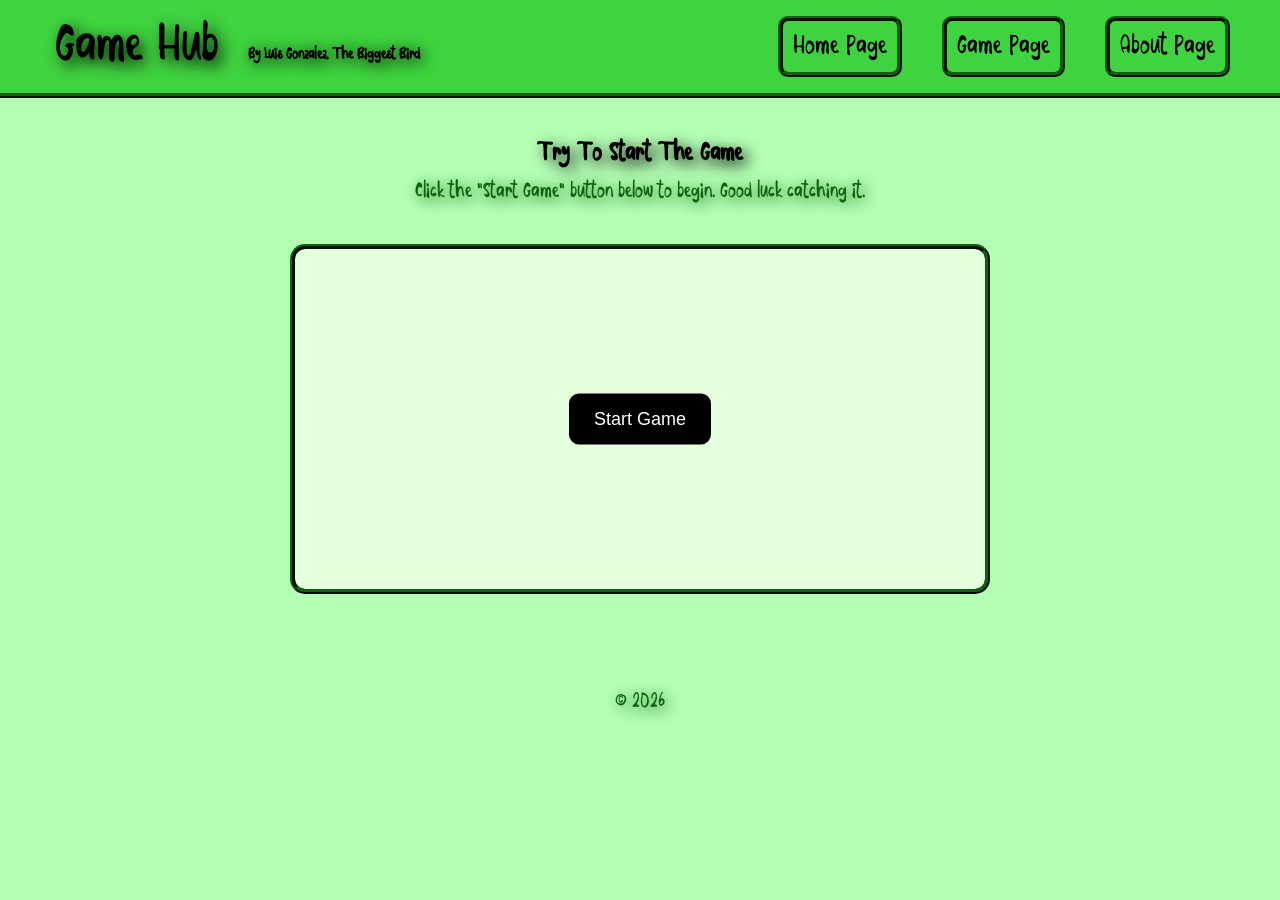
<file: index.html>
<!DOCTYPE html>

<html lang="en">

<head>
    <meta charset="UTF-8">
    <meta name="viewport" content="width=device-width, initial-scale=1.0">
    <title>Game Hub</title>

    <link rel="stylesheet" href="css/style.css">
</head>

<body>
    <nav class="navbar">
        <div class="logo">
            Game Hub
            <span class="subtitle">
                By Luis Gonzalez, The Biggest Bird
            </span>
        </div>

        <ul class="nav-links">
            <li><a href="index.html">Home Page</a></li>
            <li><a href="GetToSchool7/index.html">Game Page</a></li>
            <li><a href="about.html">About Page</a></li>
        </ul>
    </nav>

    <section class="hero">
        <h1>Try To Start The Game</h1>

        <p class="main-text">
            Click the "Start Game" button below to begin.
            Good luck catching it.
        </p>

        <div class="game-box">
            <button id="startButton">
                Start Game
            </button>

            <p id="brokenMessage"></p>

        </div>

    </section>

    <script>

        let tries = 0;

        const button = document.getElementById("startButton");

        if (window.innerWidth <= 768) {
            button.addEventListener("click", moveButton);
        }

        else {
            button.addEventListener("mouseover", moveButton);
        }

        function moveButton() {

            var gameBox = document.querySelector(".game-box");
            var message = document.getElementById("brokenMessage");

            button.style.transform = "none";

            var maxWidth = gameBox.clientWidth - button.offsetWidth;
            var maxHeight = gameBox.clientHeight - button.offsetHeight;

            var randomX = Math.random() * maxWidth;
            var randomY = Math.random() * maxHeight;

            button.style.left = randomX + "px";
            button.style.top = randomY + "px";

            tries++;

            if (tries >= 10) {

                message.innerHTML =
                    'uh ohh... you are too slow.<br>Maybe try the "Game Page" button on the navbar';

            }
        }

    </script>

    <footer>
        &copy; 2026
    </footer>

</body>

</html>
</file>
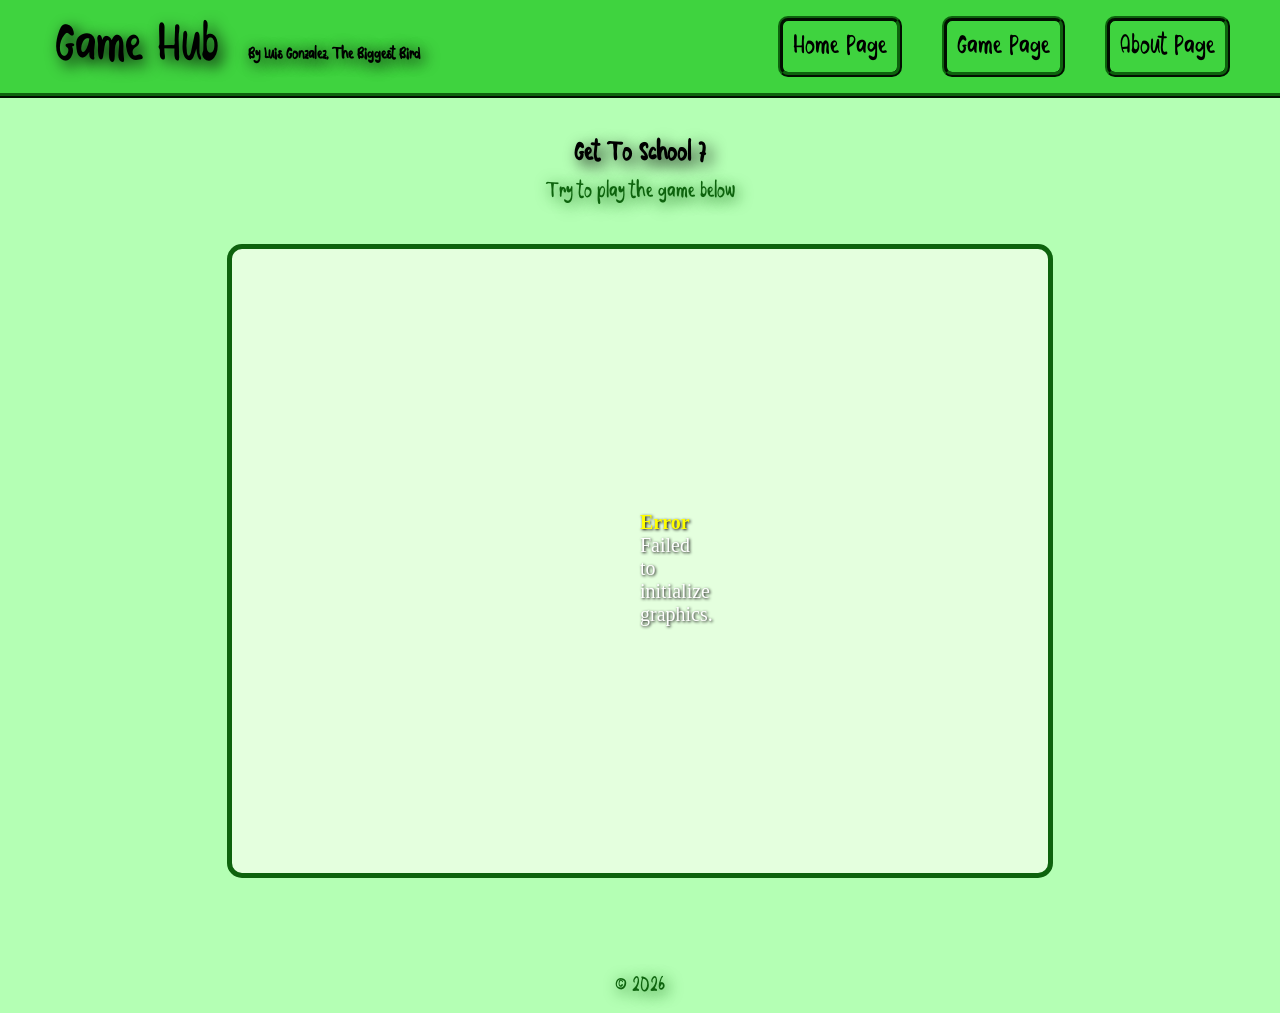
<file: GetToSchool7/index.html>
<!DOCTYPE html>
<html lang="en">

<head>
    <meta charset="UTF-8">
    <meta name="viewport" content="width=device-width, initial-scale=1.0">
    <title>Game Page - Game Hub</title>

    <link rel="stylesheet" href="../css/style.css">
</head>

<body>

    <!-- NAVBAR -->
    <nav class="navbar">

        <div class="logo">
            Game Hub
            <span class="subtitle">
                By Luis Gonzalez, The Biggest Bird
            </span>
        </div>

        <ul class="nav-links">
            <li><a href="../index.html">Home Page</a></li>
            <li><a href="index.html">Game Page</a></li>
            <li><a href="../about.html">About Page</a></li>
        </ul>

    </nav>

    <section class="hero">

        <h1>Get To School 7</h1>

        <p class="main-text">
            Try to play the game below
        </p>

        <div class="game-box game-page-box">

            <iframe 
                src="game.html"
                width="100%"
                height="100%"
                style="border: none;">
            </iframe>

        </div>

    </section>

    <footer>
        &copy; 2026
    </footer>

</body>

</html>
</file>
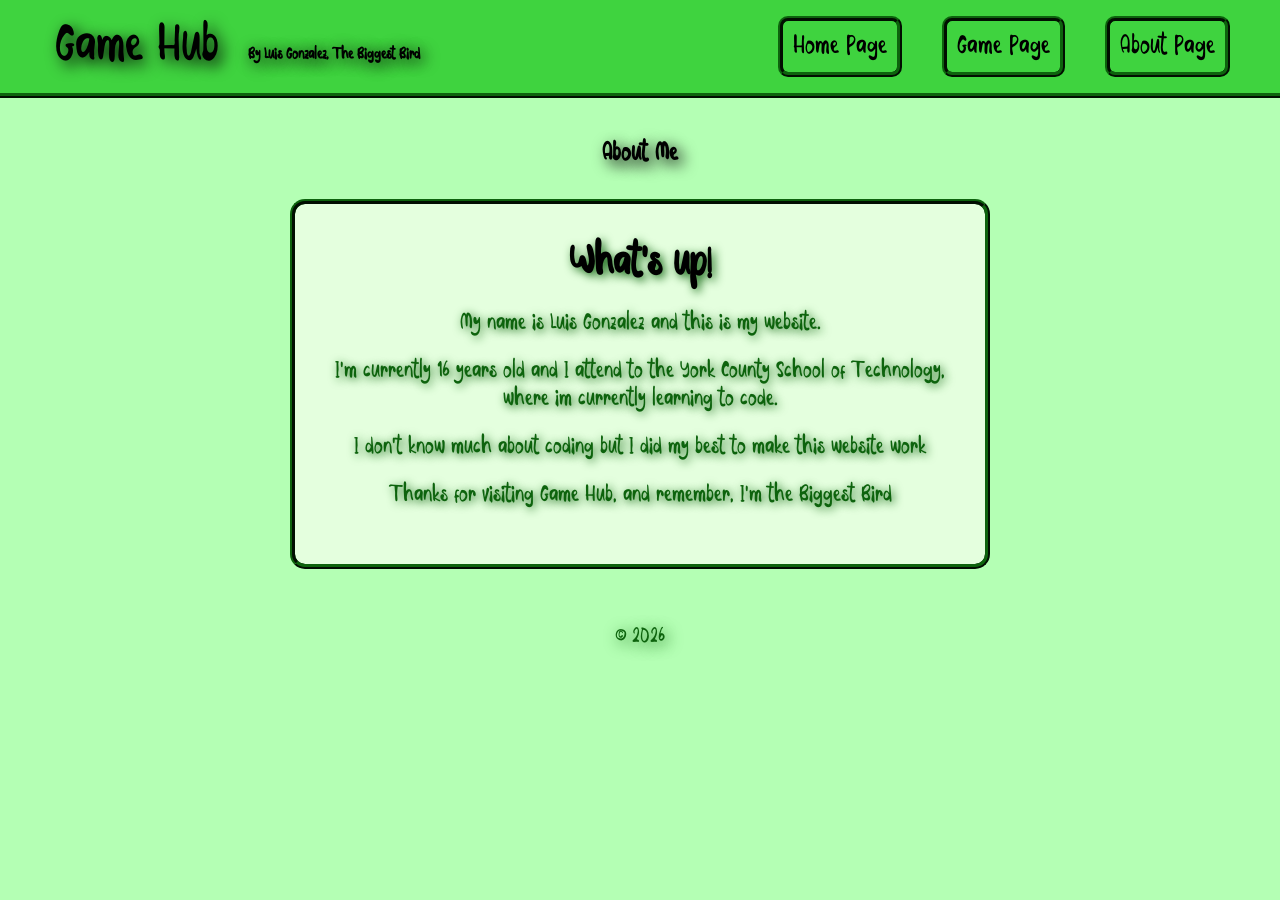
<file: about.html>
<!DOCTYPE html>

<html lang="en">

<head>
    <meta charset="UTF-8">
    <meta name="viewport" content="width=device-width, initial-scale=1.0">
    <title>About Me - Game Hub</title>

    <link rel="stylesheet" href="css/style.css">
</head>

<body>
    <nav class="navbar">

        <div class="logo">
            Game Hub
            <span class="subtitle">
                By Luis Gonzalez, The Biggest Bird
            </span>
        </div>

        <ul class="nav-links">
            <li><a href="index.html">Home Page</a></li>
            <li><a href="GetToSchool7/index.html">Game Page</a></li>
            <li><a href="about.html">About Page</a></li>
        </ul>

    </nav>

    <section class="hero">

        <h1>About Me</h1>

        <div class="about-box">

            <h2>What's up!</h2>

            <p>
                My name is Luis Gonzalez and this is my website.
            </p>

            <p>
                I'm currently 16 years old and I attend to the York County School of Technology, where im currently
                learning to code.
            </p>

            <p>
                I don't know much about coding but I did my best to make this website work
            </p>

            <p class="fun-text">
                Thanks for visiting Game Hub, and remember, I'm the Biggest Bird
            </p>

        </div>

    </section>

    <footer>
        &copy; 2026
    </footer>

</body>

</html>
</file>
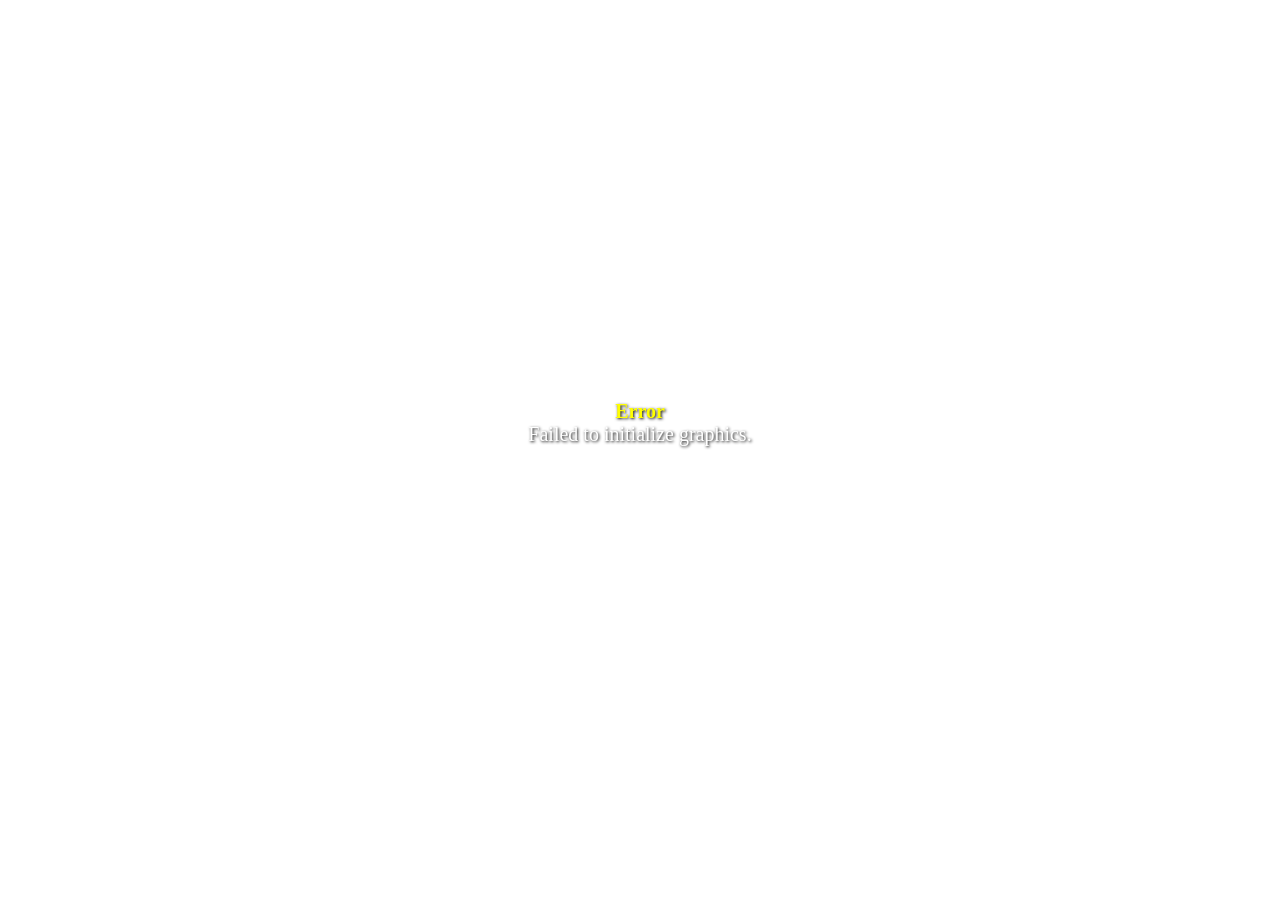
<file: GetToSchool7/game.html>
<!DOCTYPE html>
<html>
    <head>
        <meta charset="UTF-8">
        <meta name="apple-mobile-web-app-capable" content="yes">
        <meta name="apple-mobile-web-app-status-bar-style" content="black-translucent">
        <meta name="viewport" content="user-scalable=no">
        <link rel="stylesheet" type="text/css" href="css/game.css">
        <title>Get To School 7</title>
    </head>
    <body>
        <script type="text/javascript" src="js/main.js"></script>
    </body>
</html>
</file>
<file: css/style.css>
@font-face {
    font-family: 'Bubble Games';
    src: url('BubbleGames.ttf') format('truetype');
    font-weight: normal;
    font-style: normal;
}

* {
    margin: 0;
    padding: 0;
    box-sizing: border-box;
}

body {
    font-family: 'Bubble Games';
    background-color: #b4ffb4;
}

.navbar {
    width: 100%;
    background-color: #3fd33f;
    padding: 15px 30px;

    display: flex;
    justify-content: space-between;
    align-items: center;

    border-bottom: 5px ridge #0d630d;
}

.logo {
    font-size: 50px;
    color: black;
    margin-left: 25px;

    text-shadow: 5px 5px 15px black;
}

.subtitle {
    padding-left: 15px;
    font-size: 15px;
    font-weight: bold;

    text-shadow: 2.5px 2.5px 15px;
}

.nav-links {
    display: flex;
    justify-content: space-evenly;
    list-style-type: none;
    padding: 0;
}

.nav-links a {
    margin: 10px 20px 10px 20px;
    background-color: #3fd33f;
    padding: 10px;
    border: 5px ridge #0d630d;
    border-radius: 10px;
    transition: 0.5s;
    font-family: 'Bubble Games';
    font-size: 25px;
    color: black;
    text-decoration: none;
}

.nav-links a:hover {
    background-color: #b4ffb4;
    margin: 0px;
    padding: 20px 30px 20px 30px;
    transition: 0.5s;
}

.hero {
    display: flex;
    flex-direction: column;
    align-items: center;
    text-align: center;
    margin-top: 20px;
    padding: 20px;

    text-shadow: 5px 5px 15px;

}

.main-text {
    font-size: 20px;
    color: #0d630d;
    margin-top: 10px;

    text-shadow: 2.5px 2.5px 15px #0d630d;
}

.game-box {
    position: relative;

    width: 700px;
    height: 350px;

    margin: 40px auto;

    border: 5px ridge #0d630d;
    border-radius: 15px;

    background-color: #e4ffde;

    overflow: hidden;
}

#startButton {

    position: absolute;

    top: 50%;
    left: 50%;

    transform: translate(-50%, -50%);

    padding: 15px 25px;

    border: none;
    border-radius: 10px;

    background-color: #000000;
    color: white;

    font-size: 18px;
    cursor: pointer;

    transition: 0.2s;
}

#startButton:hover {
    transform: scale(1.05);
}

#brokenMessage {
    position: absolute;

    bottom: 20px;
    width: 100%;

    text-align: center;

    color: #0d630d;
    font-size: 18px;
}

footer {
    text-align: center;

    margin-top: 20px;
    padding: 15px;

    font-size: 20px;
    color: #0d630d;

    text-shadow: 2.5px 2.5px 15px #0d630d;
}

.about-box {
    width: 700px;

    margin-top: 30px;
    padding: 35px;

    background-color: #e4ffde;

    border: 5px ridge #0d630d;
    border-radius: 15px;

    text-align: center;
}

.about-box h2 {
    font-size: 40px;
    margin-bottom: 20px;

    text-shadow: 3px 3px 10px #0d630d;
}

.about-box p {
    font-size: 22px;
    margin: 20px 0;

    color: #0d630d;

    text-shadow: 2px 2px 10px #0d630d;
}

.fun-text {
    margin-top: 30px;
    font-size: 26px;
}

.game-page-box {
    position: relative;

    width: 826px;
    height: 633.5px;

    margin: 40px auto;

    border: 5px solid #0d630d;
    border-radius: 15px;

    background-color: #e4ffde;

    overflow: hidden;
}

@media screen and (max-width: 768px) {
    .navbar {
        flex-direction: column;
        text-align: center;
        padding: 15;
    }

    .logo {
        font-size: 38px;
        margin-left: 0;
    }

    .subtitle {
        display: block;
        margin-top: 5px;
        padding-left: 0;
        font-size: 13px;
    }

    .nav-links {
        display: flex;
        justify-content: center;
        align-items: center;
        flex-direction: row;
        gap: 10px;
        margin-top: 15px;
        width: 100%;

        flex-wrap: wrap;
    }

    .nav-links a {
        display: inline-block;
        width: auto;
        margin: 0;
        padding: 10px 15px;
        font-size: 18px;
    }

    .nav-links a:hover {
        padding: 10px;
    }

    .hero {
        width: 100%;
        padding: 15px;
    }

    .main-text {
        font-size: 15px;
    }

    .game-box,
    .about-box {
        width: 95%;
        max-width: 700px;
    }

    .game-box {
        height: 350px;
    }

    #startButton {
        font-size: 16px;
        padding: 12px 18px;
    }

    .about-box {
        padding: 20px;
    }

    .about-box h2 {
        font-size: 30px;
    }

    .about-box p {
        font-size: 18px;
    }

    .fun-text {
        font-size: 22px;
    }

    footer {
        font-size: 18px;
        padding: 20px;
    }

    .game-page-box {
        height: 300px;
    }
}
</file>
<file: GetToSchool7/css/game.css>
body {
    -moz-user-select: none;
    -webkit-user-select: none;
    -ms-user-select: none;
    user-select: none;
}
#errorPrinter {
    position: absolute;
    left: 50%;
    top: 50%;
    width: 640px;
    height: 100px;
    transform: translate(-50%, -50%);
    text-align: center;
    text-shadow: 1px 1px 3px #000;
    font-size: 20px;
    color: #fff;
    z-index: 9;
}
#errorName {
    color: #ff0;
    font-weight: bold;
    -moz-user-select: text;
    -webkit-user-select: text;
    -ms-user-select: text;
    user-select: text;
}
#errorMessage {
    color: #fff;
    -moz-user-select: text;
    -webkit-user-select: text;
    -ms-user-select: text;
    user-select: text;
}
#retryButton {
    font-size: 20px;
    color: #fff;
    background-color: #000;
    border-radius: 8px;
    margin: 20px;
    padding: 10px;
}
#fpsCounterBox {
    position: absolute;
    left: 5px;
    top: 5px;
    width: 90px;
    height: 40px;
    background: #222;
    opacity: 0.8;
    z-index: 8;
}
#fpsCounterLabel {
    position: absolute;
    top: 0px;
    left: 0px;
    padding: 5px 10px;
    height: 30px;
    line-height: 32px;
    font-size: 12px;
    font-family: rmmz-numberfont, sans-serif;
    color: #fff;
    text-align: left;
}
#fpsCounterNumber {
    position: absolute;
    top: 0px;
    right: 0px;
    padding: 5px 10px;
    height: 30px;
    line-height: 30px;
    font-size: 24px;
    font-family: rmmz-numberfont, monospace;
    color: #fff;
    text-align: right;
}
#loadingSpinner {
    margin: auto;
    position: absolute;
    top: 0px;
    left: 0px;
    right: 0px;
    bottom: 0px;
    width: 120px;
    height: 120px;
    z-index: 10;
}
#loadingSpinnerImage {
    margin: 0px;
    padding: 0px;
    border-radius: 50%;
    width: 96px;
    height: 96px;
    border: 12px solid rgba(255, 255, 255, 0.25);
    border-top: 12px solid rgba(255, 255, 255, 1);
    animation: fadein 2s ease, spin 1.5s linear infinite;
}
@keyframes fadein {
    0% {
        opacity: 0;
    }
    20% {
        opacity: 0;
    }
    100% {
        opacity: 1;
    }
}
@keyframes spin {
    0% {
        transform: rotate(0deg);
    }
    100% {
        transform: rotate(360deg);
    }
}
</file>
